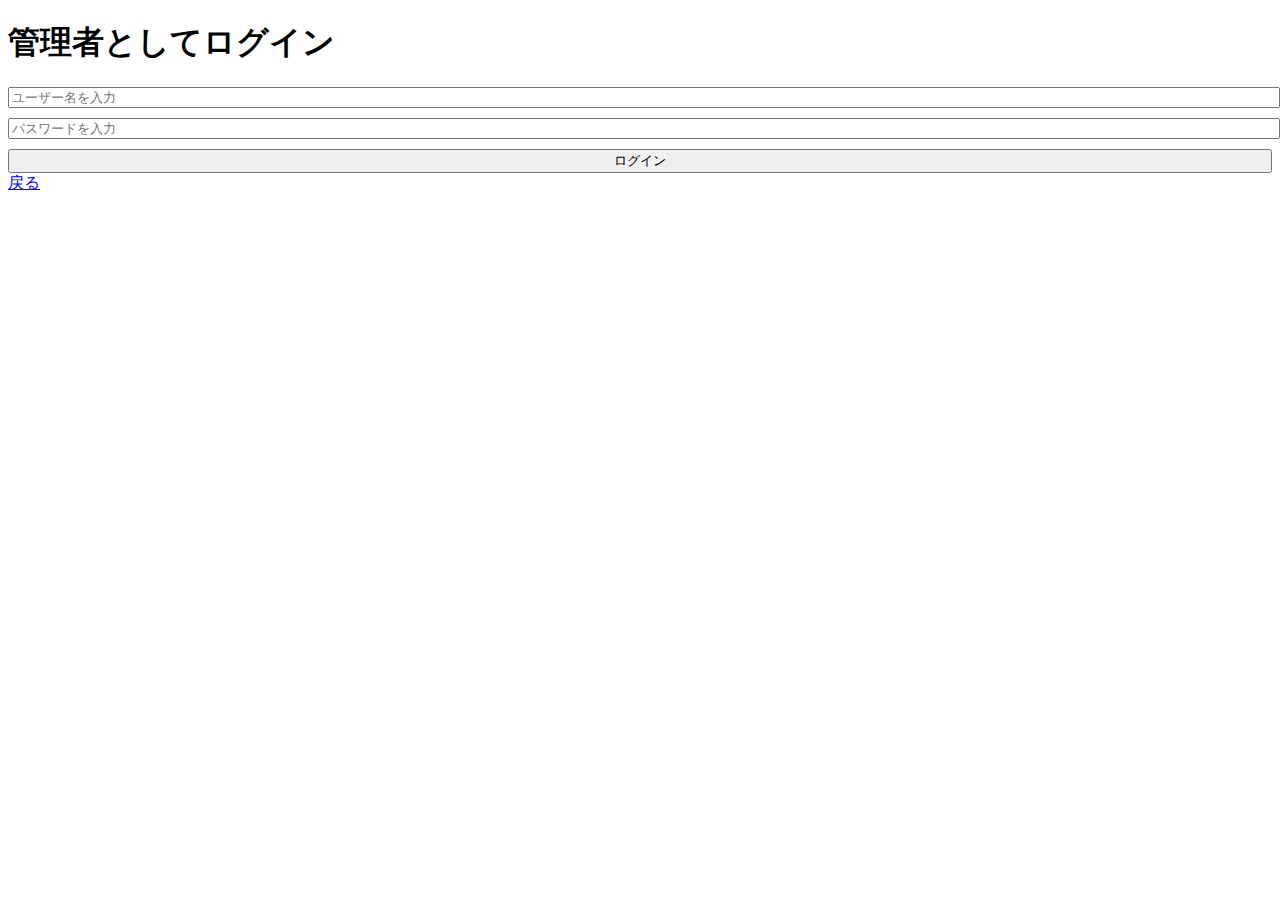
<file: templates/admin.html>
<!DOCTYPE html>
<html lang="ja">
<head>
  <meta charset="UTF-8">
  <meta name="viewport" content="width=device-width, initial-scale=1.0">
  <title>管理者としてログイン</title>
  <style>
    .admin-form {
      max-width: 300px;
      margin: 100px auto;
      text-align: center;
    }
    input, button {
      display: block;
      width: 100%;
      margin-top: 10px;
    }
  </style>
</head>
<body>
  <div>
    <h1>管理者としてログイン</h1>
    <form method="POST" action="/admin">
      <input name="username" type="text" placeholder="ユーザー名を入力" required>
    </form>

    <form method="POST" action="/admin">
      <input type="password" name="password" placeholder="パスワードを入力" required>
    </form>
    
    <button type="submit">ログイン</button>
  </div>

  <a href="/">戻る</a>
</body>
</html>
</file>
